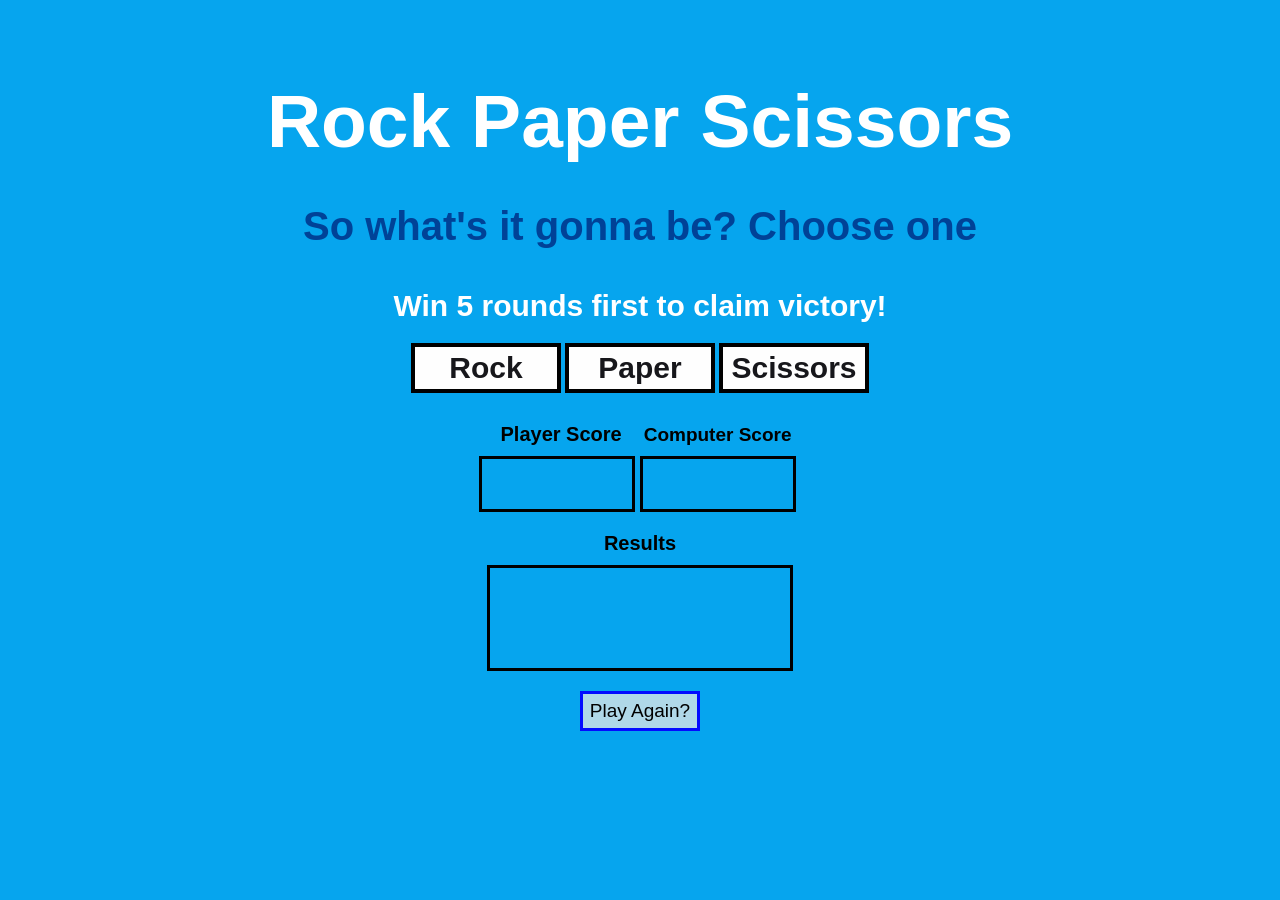
<file: index.html>
<!DOCTYPE html>
<html lang="en">
<head>
    <meta charset="UTF-8">
    <meta http-equiv="X-UA-Compatible" content="IE=edge">
    <meta name="viewport" content="width=device-width, initial-scale=1.0">
    <title>Rock Paper Scissors Project</title>
    <link rel="stylesheet" type="text/css" href="styles.css">
    <script type ="text/javascript" src="javascript.js" defer></script>
</head>
<body>
    <div class = "flex">
        <h1>Rock Paper Scissors</h1>
        <h2>So what's it gonna be? Choose one</h2>
        <h3>Win 5 rounds first to claim victory!</h3>
    </div>
    <div class = optionBtn>
        <button id ="0">Rock</button>
        <button id ="1">Paper</button>
        <button id ="2">Scissors</button>
    </div>
    <div class ="labels">
        <span id="playerLabel">Player Score</span>
        <span id="compLabel">Computer Score</span>
    </div>
    <div class ="scores">
        <div id="playerScore"></div>
        <div id="computerScore"></div>
    </div>
    <div>
        <span id="resultsLabel">Results</span>
    </div>

    <div id="roundResults" ></div>

    <div>
        <button id="reset" onclick="window.location.reload();" >
            Play Again?
        </button>
    </div>
</body>
</html>
</file>
<file: styles.css>
html {
    background: rgb(6, 165, 238);
} 

body {
    display: flex;
    flex-direction: column;
    flex-wrap: nowrap;
    align-items: center;
    padding-top: 25px;
}

.flex {
    display: flex;
    height: 100%;
    width: 100%;
    flex-direction: column;
    flex-wrap: nowrap;
    align-items: center;
    padding-top: 25px;
}

h1 {
    color: rgb(255, 255, 255);
    font-family: Impact,Charcoal,sans-serif;
    font-size: 75px;
    margin: 20px;
}

h2 {
    font-family: Arial, Helvetica, sans-serif;
    font-size: 40px;
    color: rgb(0, 66, 151);
    margin: 20px;
}

h3 {
    font-family:"comic Sans MS", cursive, sans-serif;
    font-size: 30px;
    color:rgb(255, 255, 255);
    margin-top: 20px;
    margin-bottom: 20px;
}

#roundResults {
    display: flex;
    justify-content: center;
    align-items: center;
    width: 300px;
    height: 100px;
    border: 3px solid rgb(0, 0, 0);
    text-align: center;
    font-weight: bolder;
    font-size: 20px;
    margin-top: 10px;
}

.scores {
    display: flex;
    flex-direction: row;
}
.scores div {
    display: flex;
    justify-content: center;
    align-items: center;
    width: 150px;
    height: 50px;
    border: 3px solid rgb(0, 0, 0);
    margin-top: 10px;
    margin-bottom: 20px;
    margin-right: 5px; 
    font-weight: bolder;
    font-size: 20px;  
}

.optionBtn button {
    background-color: #fefefe;
    border: 4px solid #000000;
    width: 150px;
    height: 50px;
    font-size: 30px;
    font-weight: bold;
    color: rgb(23, 23, 27);
    margin-bottom: 30px;
    }

#reset {
    width: 120px;
    height: 40px;
    margin-top: 20px;
    background-color: #b0d8e8;
    color: black;
    font-size: 19px;
    border: 3px solid rgb(3, 11, 255);    
}

#resultsLabel {
    font-size: 20px;
    text-align: center;
    font-weight: bold;
    font-family: 'Segoe UI', Tahoma, Geneva, Verdana, sans-serif;
    color: rgb(0, 0, 0);
}

#playerLabel{
    font-size: 20px;
    font-weight: bold;
    font-family: 'Segoe UI', Tahoma, Geneva, Verdana, sans-serif;
    color: rgb(0, 0, 0);
    padding-left: 15px;
}

#compLabel{
    font-size: 19px;
    text-align: center;
    font-weight: bold;
    font-family: 'Segoe UI', Tahoma, Geneva, Verdana, sans-serif;
    color: rgb(0, 0, 0);
    padding-left: 18px;
    padding-right: 3px;
}
</file>
